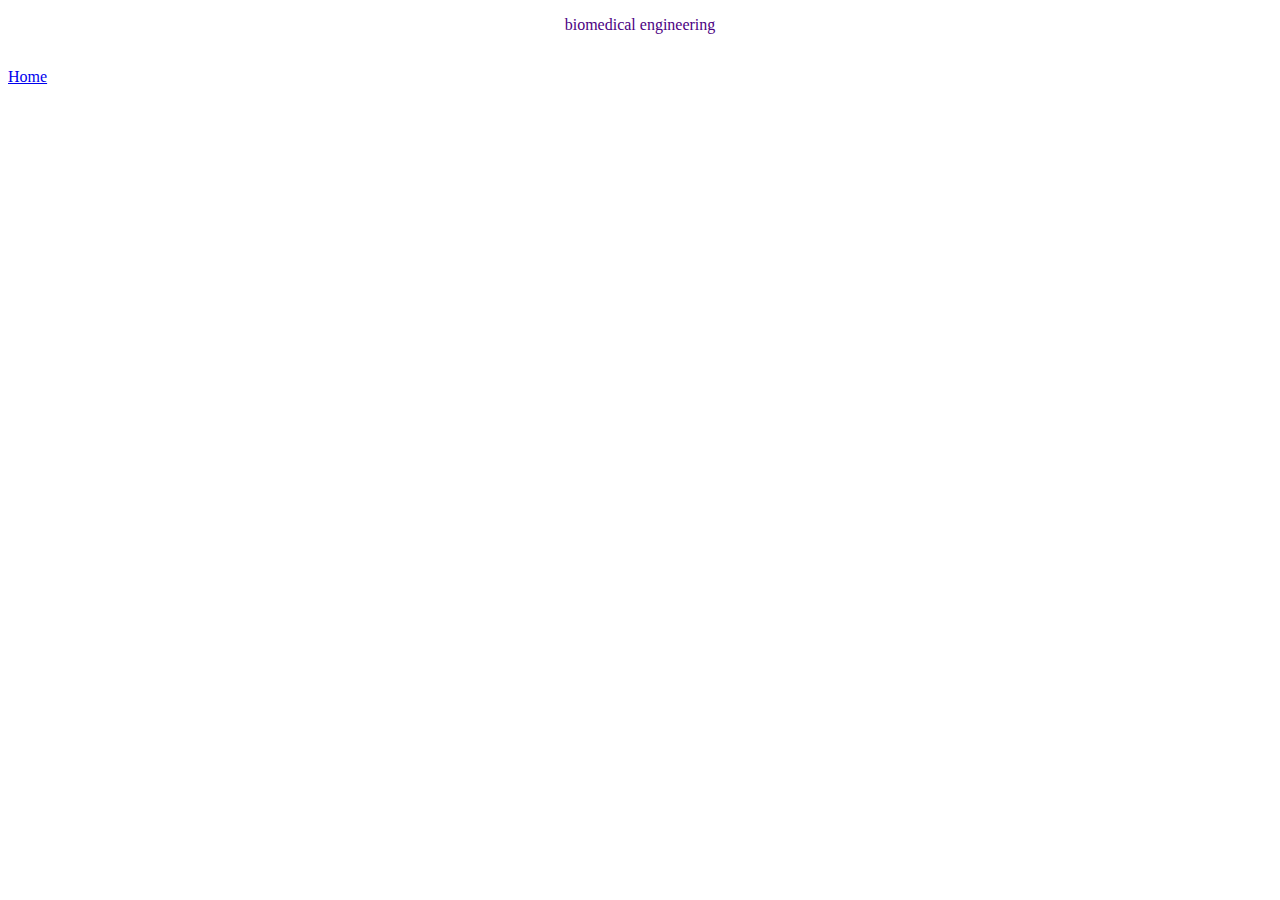
<file: root/frontend/biomed.html>
<!DOCTYPE html>
<html>
    <head>
        <meta charset="en">
        <meta name="viewport" content="width=device-width, initial-scale=1.0">
        <title>About</title>
        <link rel="stylesheet" href="styles/about.css">
        
    </head>
<body>
    <p>biomedical engineering</p>
    <br>
    <a href="index.html">Home</a>
</body>
</file>
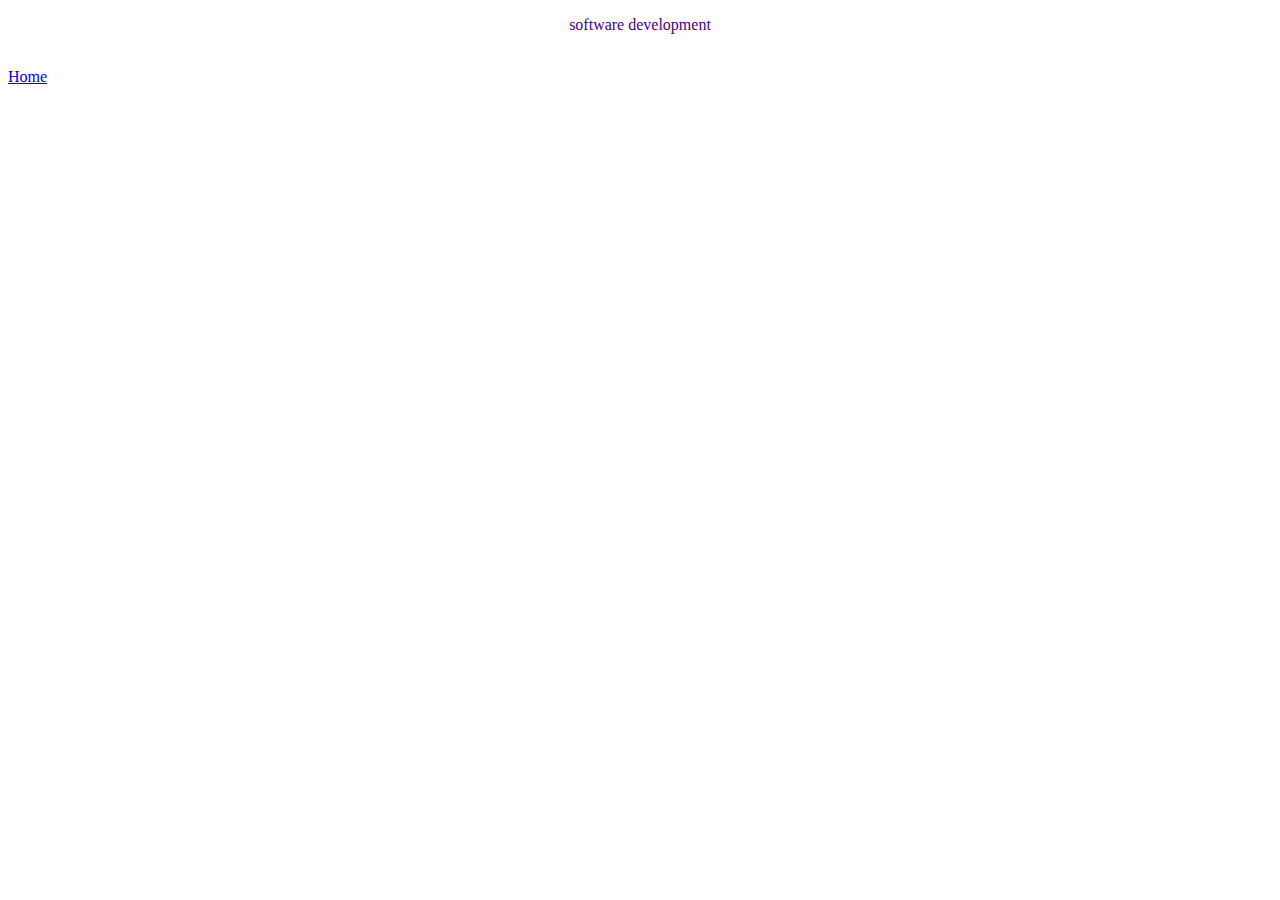
<file: root/frontend/software.html>
<!DOCTYPE html>
<html>
    <head>
        <meta charset="en">
        <meta name="viewport" content="width=device-width, initial-scale=1.0">
        <title>About</title>
        <link rel="stylesheet" href="styles/about.css">
        
    </head>
<body>
    <p>software development</p>
    <br>
    <a href="index.html">Home</a>
</body>
</file>
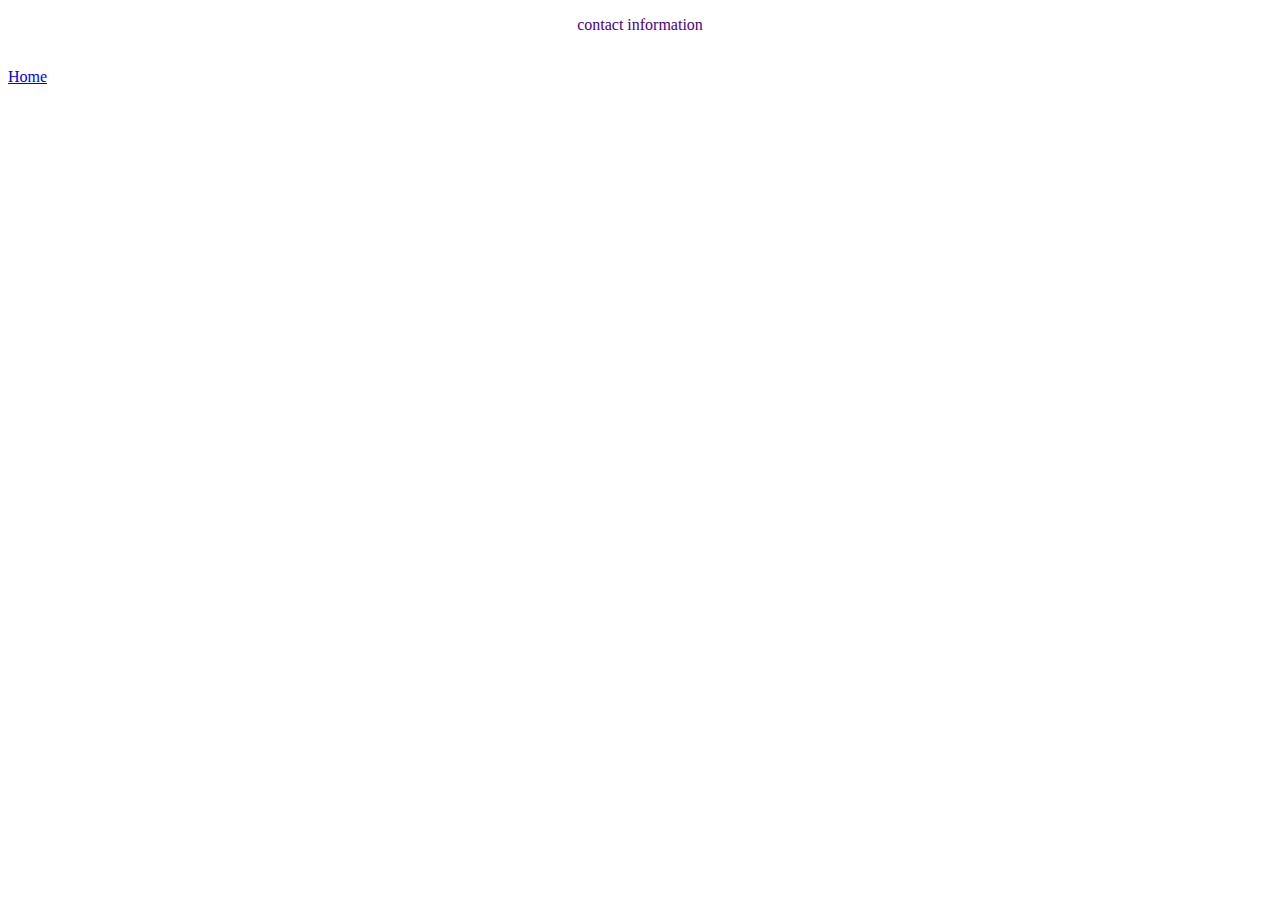
<file: root/frontend/Old Website/contact.html>
<!DOCTYPE html>
<html>
    <head>
        <meta charset="en">
        <meta name="viewport" content="width=device-width, initial-scale=1.0">
        <title>About</title>
        <link rel="stylesheet" href="styles/about.css">
        
    </head>
<body>
    <p>contact information</p>
    <br>
    <a href="index.html">Home</a>
</body>
</file>
<file: root/frontend/styles/about.css>
p {
    color: indigo;
    text-align: center;
}
</file>
<file: root/frontend/Old Website/styles/about.css>
p {
    color: indigo;
    text-align: center;
}
</file>
